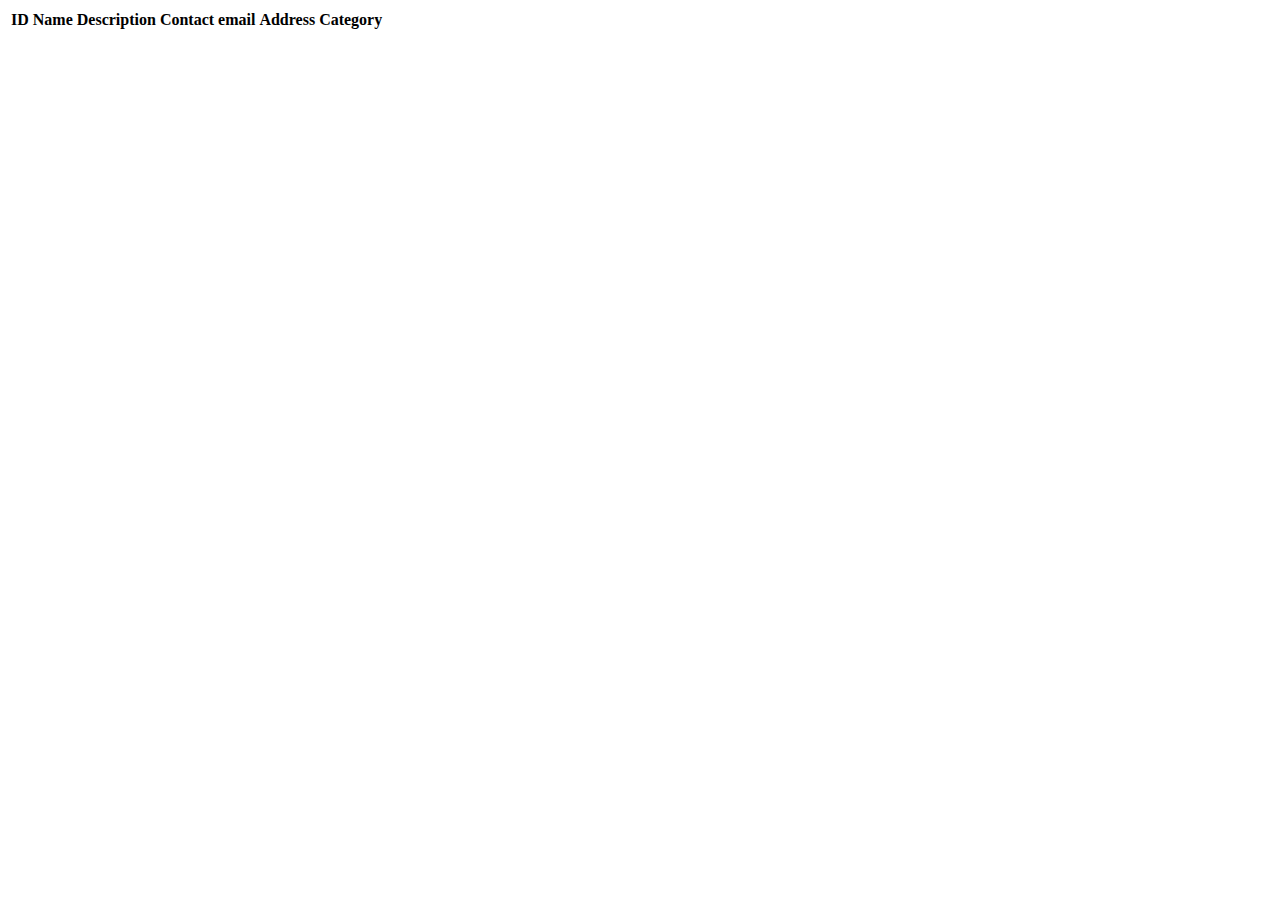
<file: src/main/resources/templates/events/index.html>
<!DOCTYPE html>
<html lang="en" xmlns:th="http://www.thymeleaf.org/">
<head th:replace="fragments :: head"></head>
<body class="container">

<header th:replace="fragments :: header"></header>

<table class="table table-striped">
    <thead>
        <tr>
            <th>ID</th>
            <th>Name</th>
            <th>Description</th>
            <th>Contact email</th>
            <th>Address</th>
            <th>Category</th>

        </tr>
    </thead>
    <tr th:each="event : ${events}">
        <td th:text="${event.id}"></td>
        <td th:text="${event.name}"></td>
        <td th:text="${event.eventDetails.description}"></td>
        <td th:text= "${event.eventDetails.contactEmail}"></td>
        <td th:text= "${event.eventDetails.address}"></td>
        <td th:text= "${event.eventCategory.name}"></td>


    </tr>
</table>

</body>
</html>
</file>
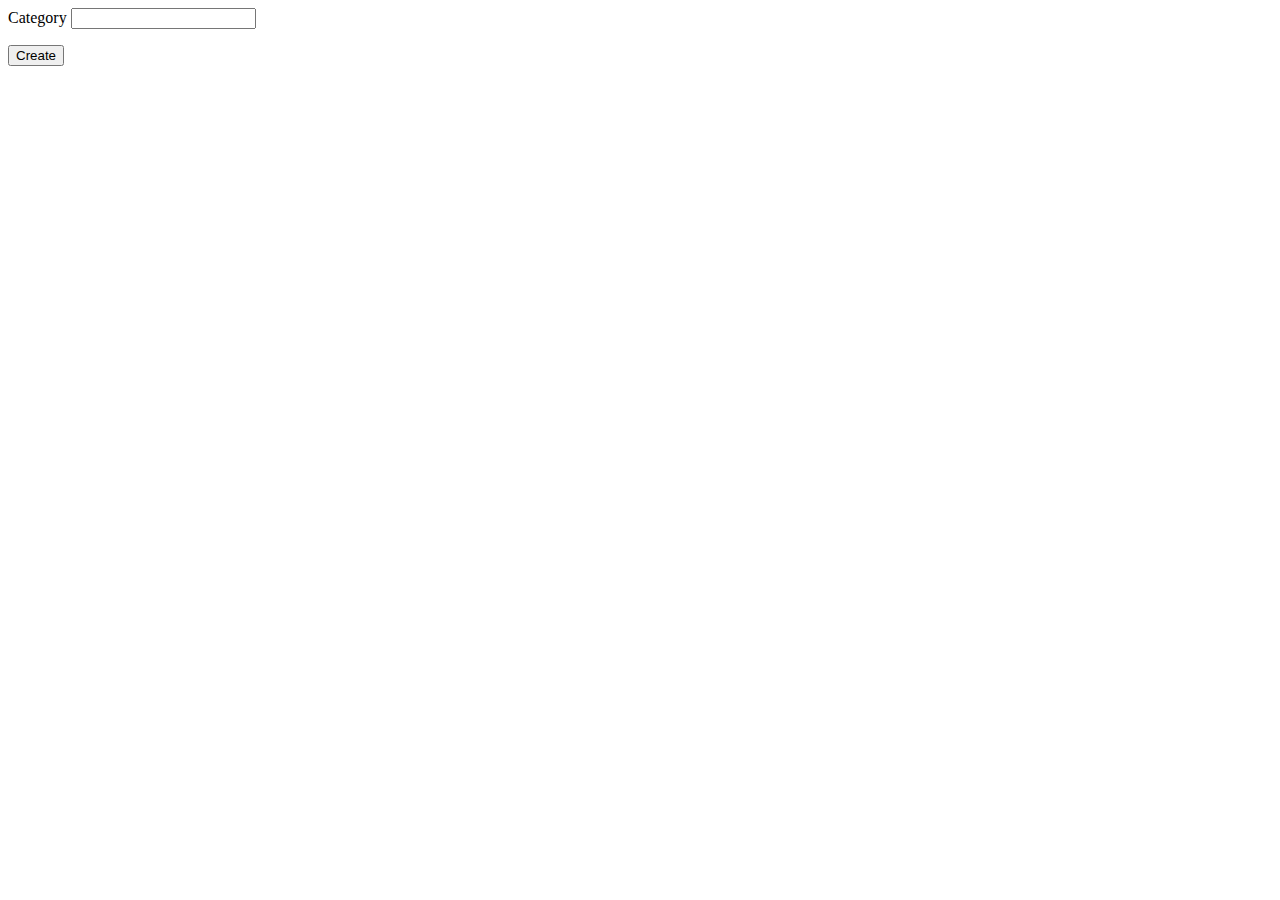
<file: src/main/resources/templates/eventCategories/create.html>
<!DOCTYPE html>
<html lang="en" xmlns:th="http://www.thymeleaf.org/">
<head th:replace="fragments :: head"></head>
<header th:replace="fragments :: header"></header>

<body>
<form method="post">
    <div class="form-group">
        <label>Category
            <input th:field="${eventCategory.name}" class="form-control">
        </label>
        <p class="error" th:errors="${eventCategory.name}"></p>
    </div>
    <div class="form-group">
        <input type="submit" value="Create" class="btn btn-success">
    </div>
</form>
</body>
</html>
</file>
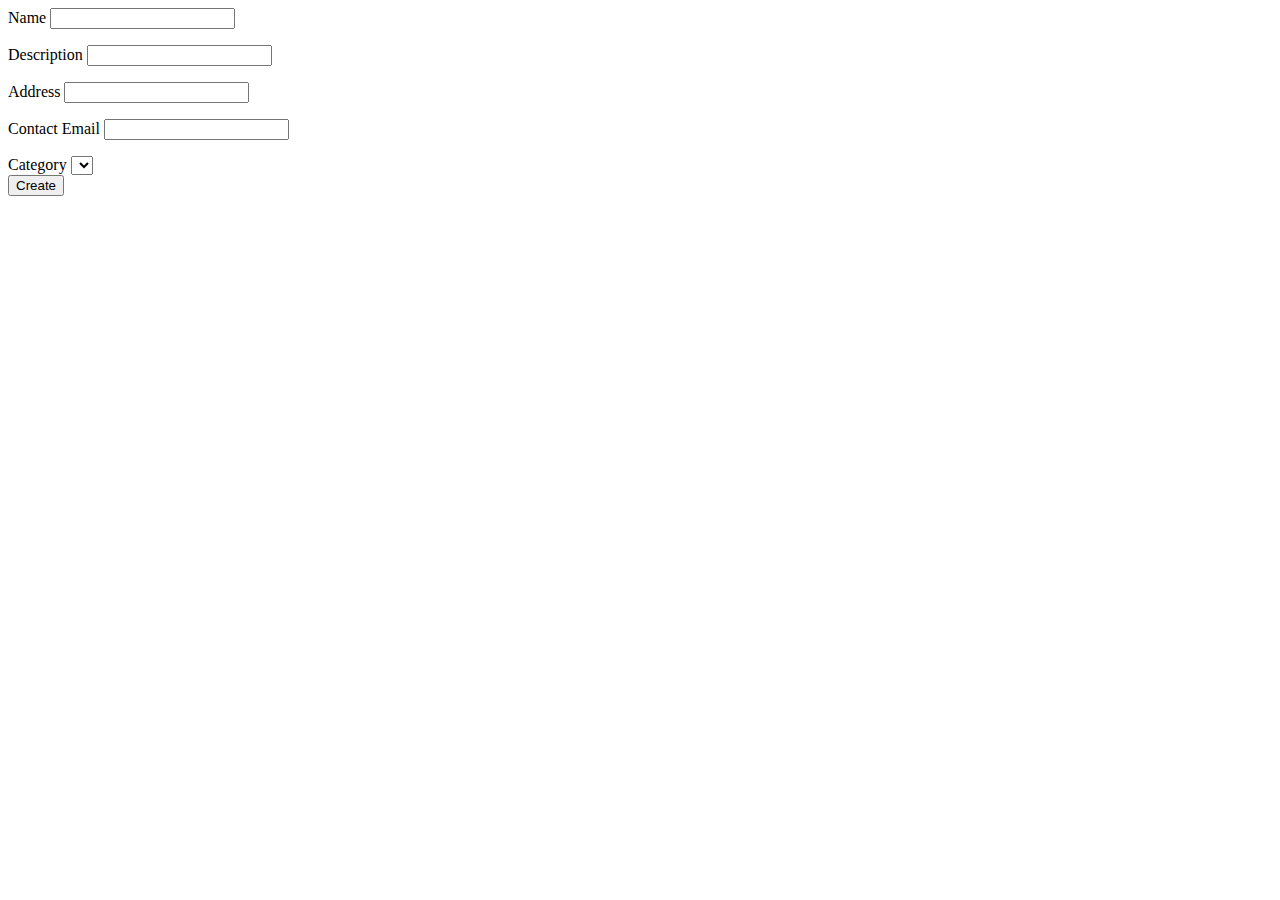
<file: src/main/resources/templates/events/create.html>
<!DOCTYPE html>
<html lang="en" xmlns:th="http://www.thymeleaf.org/">
<head th:replace="fragments :: head"></head>
<body class="container">

<header th:replace="fragments :: header"></header>

<form method="post">
    <div class="form-group">
        <label>Name
            <input th:field="${event.name}" class="form-control">
        </label>
        <p class="error" th:errors="${event.name}"></p>
    </div>
    <div class="form-group">
        <label>Description
            <input th:field="${event.eventDetails.description}" class="form-control">
        </label>
        <p class="error" th:errors="${event.eventDetails.description}"></p>

    </div>
    <div class="form-group">
        <label>Address
            <input th:field="${event.eventDetails.address}" class="form-control">
            <p class="error" th:errors="${event.eventDetails.address}"></p>
        </label>
    </div>
    <div class="form-group">
        <label>Contact Email
            <input th:field="${event.eventDetails.contactEmail}" class="form-control">
            <p class="error" th:errors="${event.eventDetails.contactEmail}"></p>
        </label>
    </div>
    <div class = "form-group">
        <label>Category
            <select th:field="${event.eventCategory}">
                <option th:each="eventCategory : ${categories}"
                th:value="${eventCategory.id}"
                  th:text="${eventCategory.name}"
                ></option>
                <p class="error" th:errors="${event.eventCategory}"></p>
            </select>
        </label>
    </div>
    <div class="form-group">
        <input type="submit" value="Create" class="btn btn-success">
    </div>
</form>

</body>
</html>
</file>
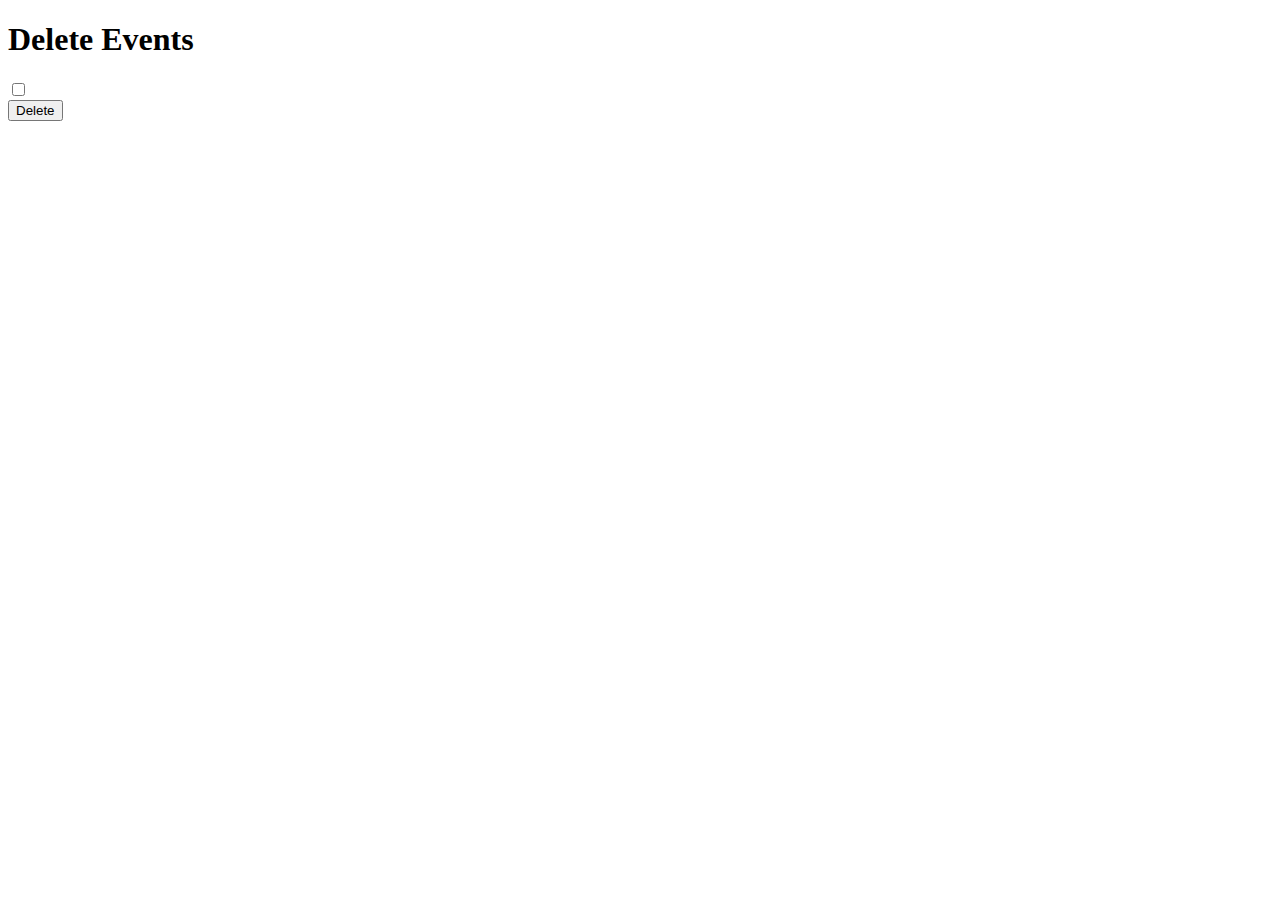
<file: src/main/resources/templates/events/Delete.html>
<!DOCTYPE html>
<html lang="en" xmlns:th="http://www.thymeleaf.org/">
<head th:replace="fragments :: head"></head>
<body class="container">
<h1>Delete Events</h1>
<nav th:replace="fragments :: navigation"></nav>

<form method="post">
        <th:block th:each="event : ${events}">
            <div class="form-group">
            <label>
                <span th:text="${event.name}"></span>
                <input type="checkbox" name="eventIds" th:value="${event.id}" class="form-control">
            </label>
            </div>
        </th:block>
    <input type="submit" value="Delete" class="btn btn-danger">
</form>

</body>
</html>
</file>
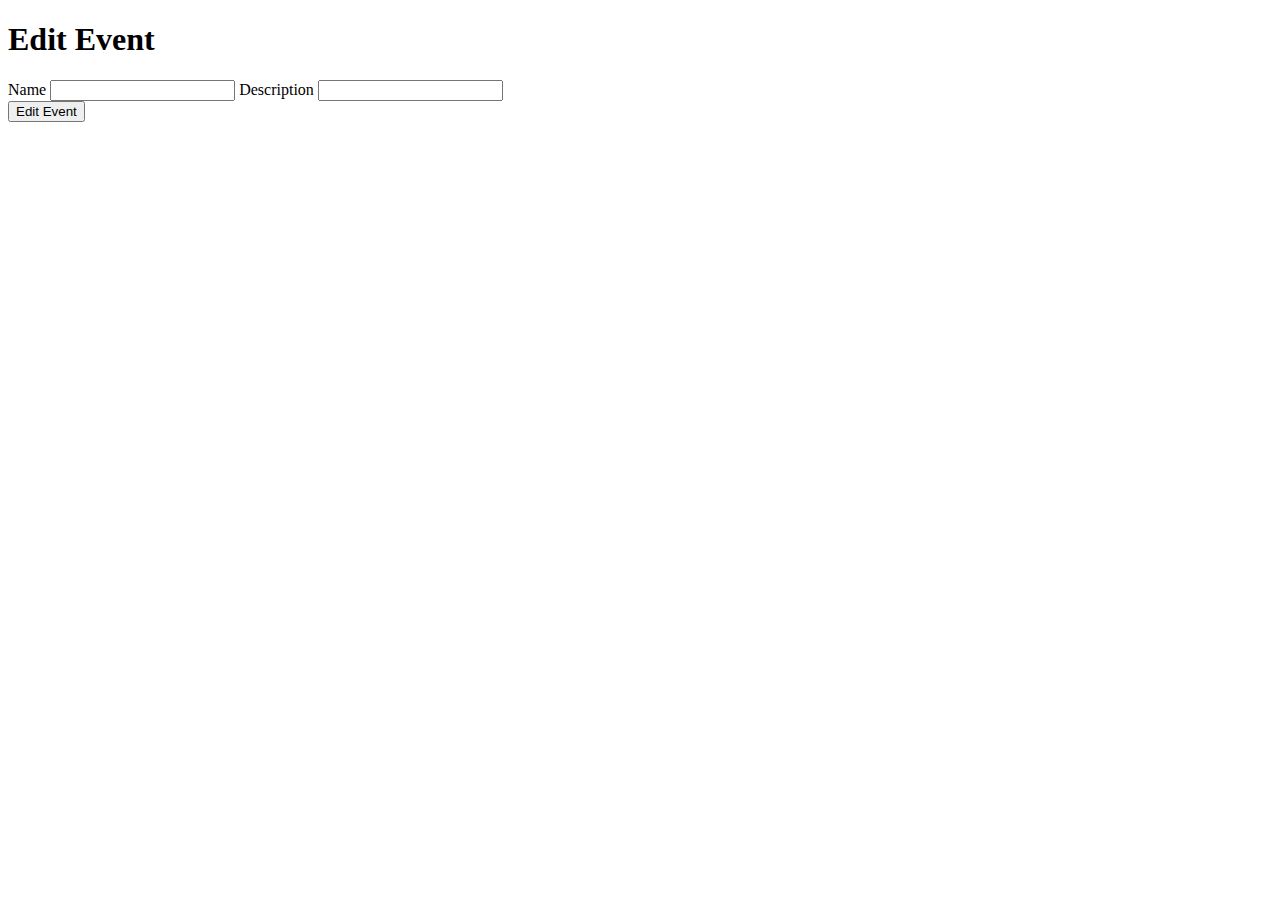
<file: src/main/resources/templates/events/edit.html>
<!DOCTYPE html>
<html lang="en" xmlns:th="http://www.thymeleaf.org/">
<head th:replace="fragments :: head">
</head>
<body class="container">

<h1>Edit Event</h1>
<nav th:replace="fragments :: navigation"></nav>

<form method="post" th:action="@{/events/edit}">
    <div class="form-group">
        <label>Name
    <input type="text" name="name" class="form-control" th:value="${name}"/>
        </label>
        <label>Description
            <input type="text" name="description" class="form-control" th:value="${description}"/>
        </label>
        <label>
            <input type="hidden" th:value="${eventId}" name="eventId" />
        </label>
    </div>
    <div class="form-group">
    <input type="submit" value="Edit Event" class="btn btn-success">
    </div>
</form>
</body>
</html>
</file>
